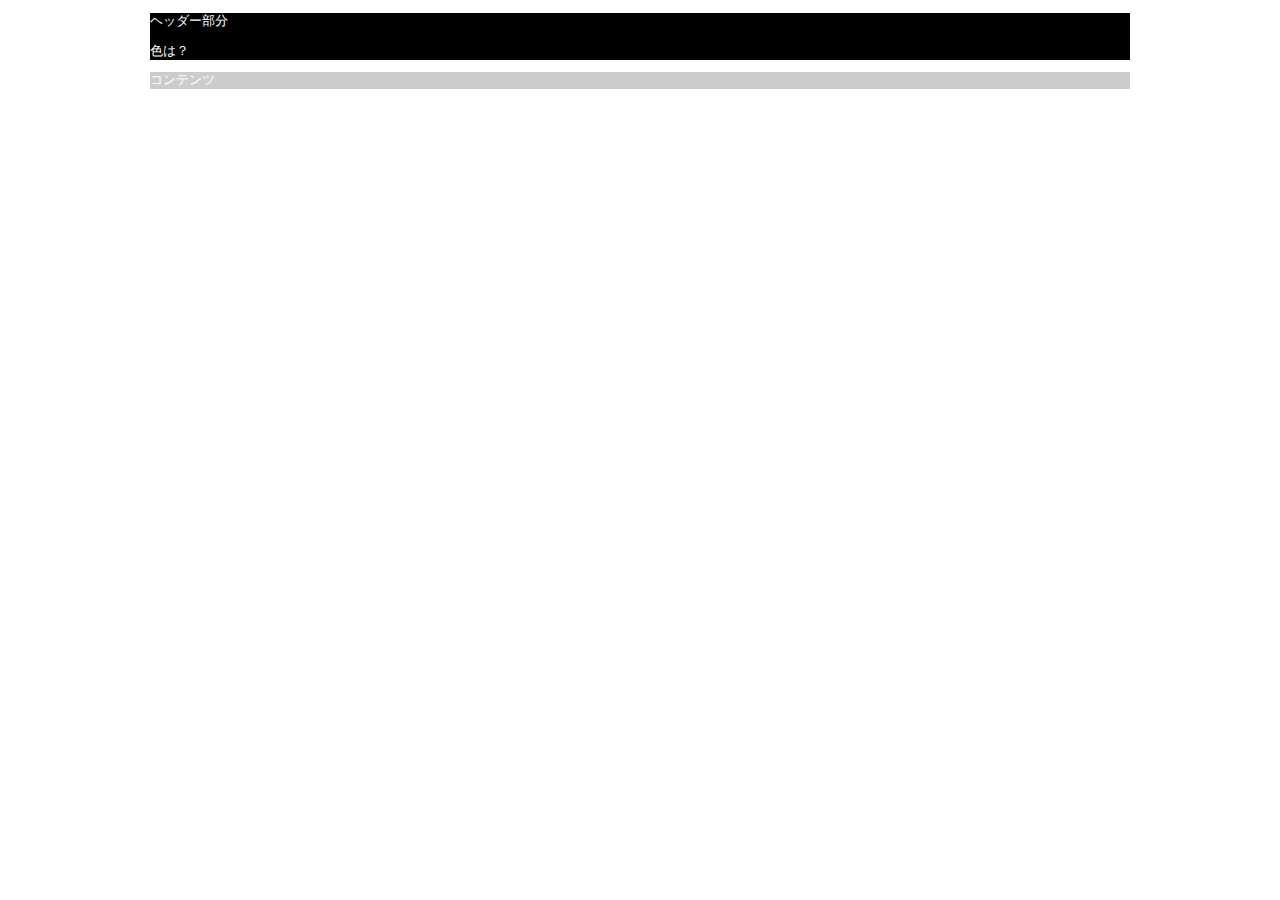
<file: html/media-queries/index.html>
<!doctype html>
<html>
<head>
	<meta charset="UTF-8">
	<meta name="viewport" content="width=device-width,user-scalable=no,maximam-scale=1" />
	<title></title>
	<link rel="stylesheet" media="all" type="text/css" href="style.css" />
</head>
<body>
	<div id="header">
		<p>ヘッダー部分</p>
		<p>色は？</p>
	</div>
	<div id="content">
		<p>コンテンツ</p>
	</div>


	<script src="http://ajax.googleapis.com/ajax/libs/jquery/1.8.1/jquery.min.js"></script>
	<script>
		$(function(){
			alert($(window).width());
		});
	</script>
</body>
</html>
</file>
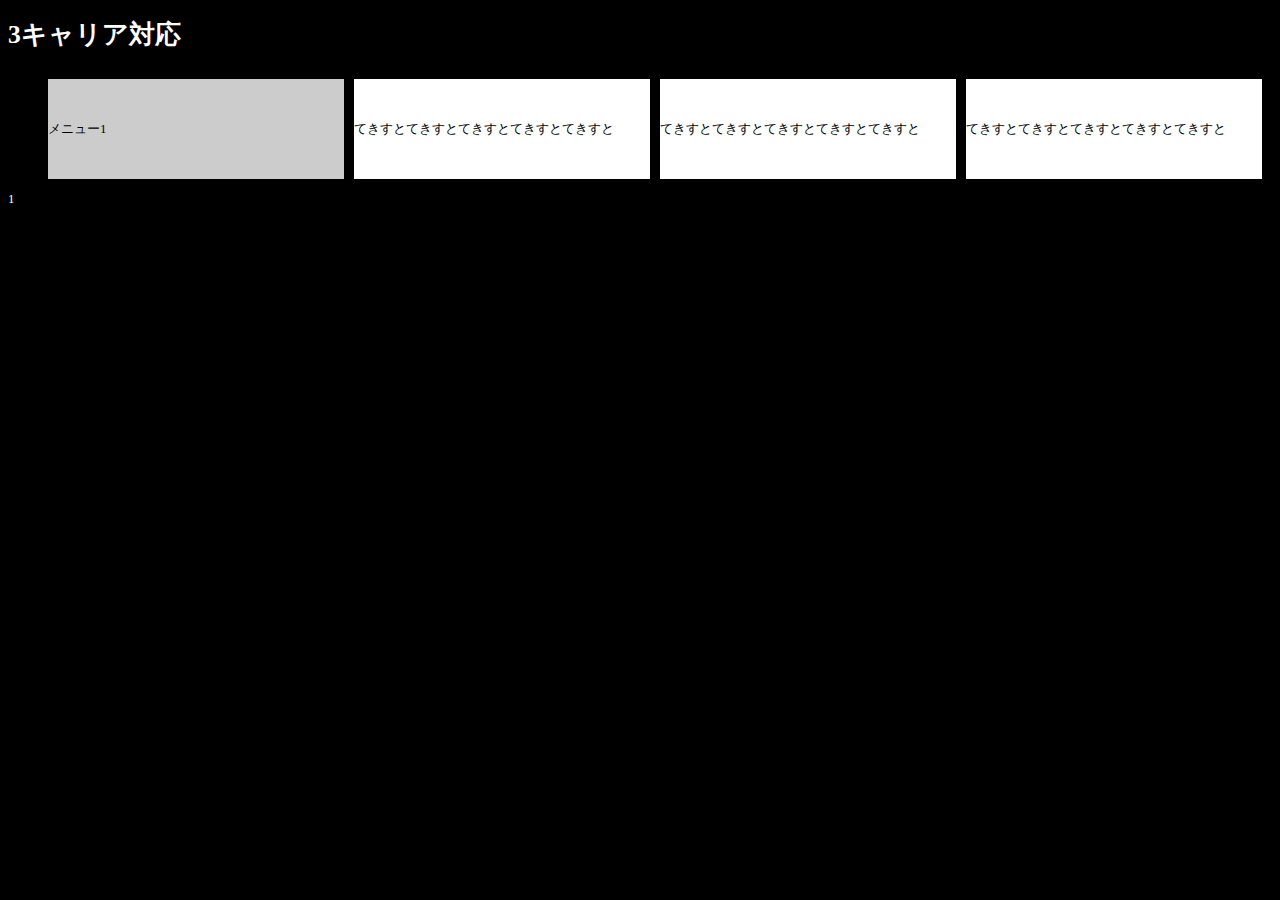
<file: html/tabevent/index.html>
<!doctype html>
<html>
<head>
	<meta charset="UTF-8">
	<meta name="viewport" content="width=device-width,user-scalable=no,maximam-scale=1" />
	<title>3キャリア対応</title>
	<link rel="stylesheet" media="all" type="text/css" href="style.css" />
</head>
<body>
	<h1>3キャリア対応</h1>
	<div id="content">
		<div id="sbmenu">
			 <ul>
				<li class="active">メニュー1</li>
				<li>てきすとてきすとてきすとてきすとてきすと</li>
				<li>てきすとてきすとてきすとてきすとてきすと</li>
				<li>てきすとてきすとてきすとてきすとてきすと</li>
			</ul>
		</div>
		<div id="detail">
			<div class="tab-box active">
				<p>1</p>
			</div>
			<div class="tab-box">
				<p>aaaaaaaaa</p>
			</div>
			<div class="tab-box">
				<p>ppp</p>
			</div>
			<div class="tab-box">
				<p>vvvv</p>
			</div>
		</div>
	</div>

	<script src="http://ajax.googleapis.com/ajax/libs/jquery/1.8.1/jquery.min.js"></script>
	<script>
		$(function(){
			var hasTouchEvent = ('ontouchstart' in window) ? 'touchstart' : 'click';
			var tab = $('#sbmenu ul').find('li');
			var box = $('#detail').find('div');
			tab.on(hasTouchEvent, function(){
				if($(this).not('active')){
					// タブメニュー
					$(this).addClass('active').siblings('li').removeClass('active');
					// タブの中身
					var index = tab.index(this);
				box.eq(index).addClass('active').siblings('div').removeClass('active');
					return false;
				}
			});
		});
	</script>
</body>
</html>
</file>
<file: html/media-queries/style.css>
@charset "UTF-8";

body{
	margin: 0px;
	padding: 0px;
	font-size: 80%;
}

#header{
	width: 980px;
	margin: 0px auto;
	padding: 0px;
	background: #000;
	color: #fff;
}

#content{
	width: 980px;
	margin: 0px auto;
	padding: 0px;
	background: #ccc;
	color: #fff;
}

@madia screen and (max-width:700px){
	img {
		width: 100%;
	}
	#header{
		width: 100%;
	}
	#content {
		width: 100%;
	}
}
</file>
<file: html/tabevent/style.css>
@charset "UTF-8";

body {
	font-size: 80%;
	background: #000;
	color: #fff;
}
#sbmenu{
	//width: 100%;
}
#sbmenu ul {
	display: flex;
}
#sbmenu li {
	width: 30%;
	height: 100px;
	background: #fff;
	//float: left;
	margin: 10px 10px 0 0 ;
	//position: relative;
	display: flex;
	-webkit-align-items: center;
	align-items: center;
	color: #000;
}
#sbmenu li a {
	//position: absolute;
	//top: 50%;
	//left: 15px;
	//margin: -0.5em;
	color: #000;
}
#sbmenu li.active{
	background: #ccc;
}
#detail > div {
	display: none;
}
#detail .active {
	display: block;
}
@madia screen and (max-width:700px){
	img {
		width: 100%;
	}
	#content {
		width: 100%;
	}
	#sbmenu{
		width: 100%;
	}
	#detail {
		width: 100%;
	}
}
@madia screen and (max-width:701px){
	#content {
		width: 650px;
		margin: 0 auto;
	}
	#sbmenu {
		width: 200px;
		float: left;
	}
	#detail {
		width: 450px;
		float: left;
	}
}
</file>
